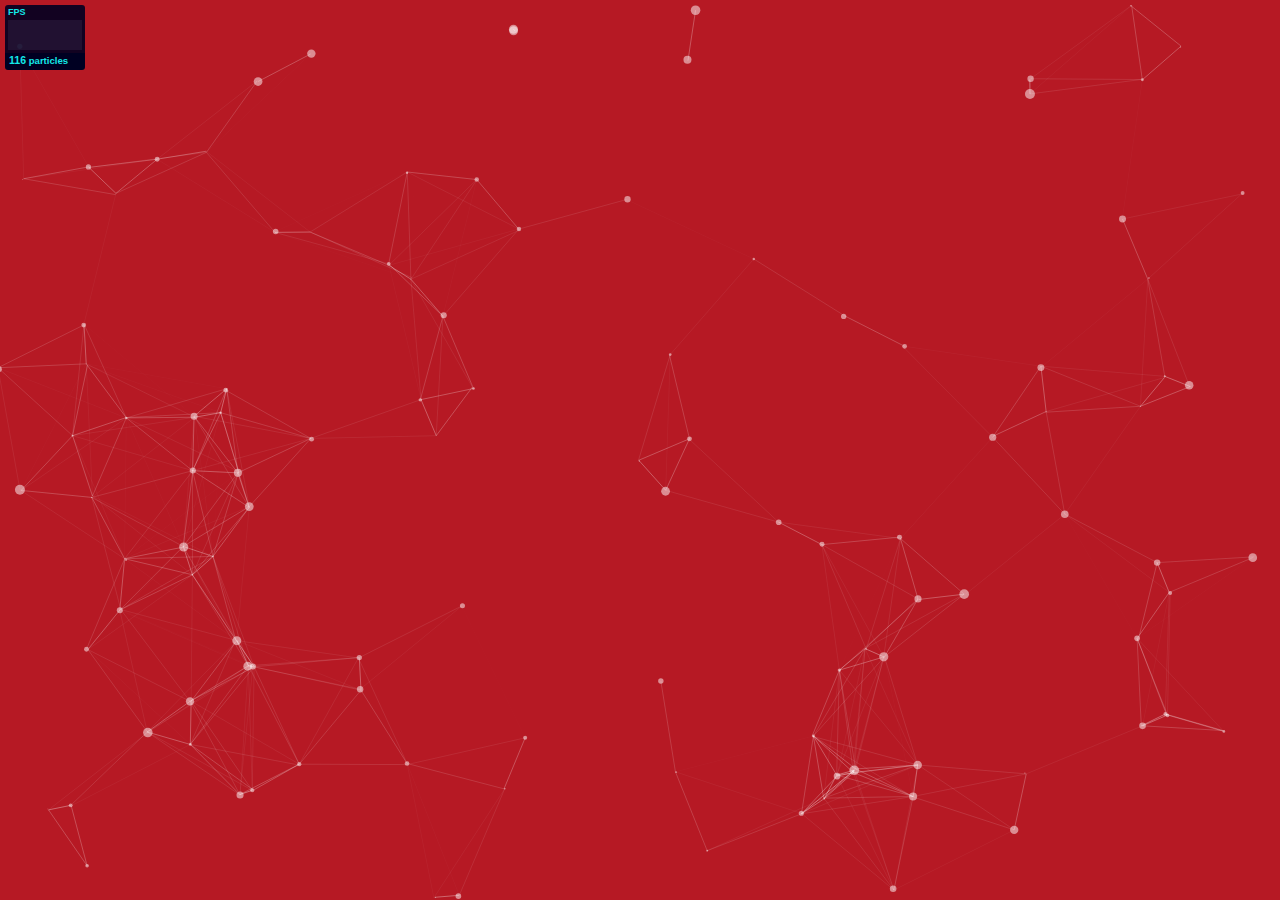
<file: particles.js-master/demo/index.html>
<!DOCTYPE html>
<html lang="en">
<head>
  <meta charset="utf-8">
  <title>particles.js</title>
  <meta name="description" content="particles.js is a lightweight JavaScript library for creating particles.">
  <meta name="author" content="Vincent Garreau" />
  <meta name="viewport" content="width=device-width, initial-scale=1.0, minimum-scale=1.0, maximum-scale=1.0, user-scalable=no">
  <link rel="stylesheet" media="screen" href="css/style.css">
</head>
<body>

<!-- count particles -->
<div class="count-particles">
  <span class="js-count-particles">--</span> particles
</div>

<!-- particles.js container -->
<div id="particles-js"></div>

<!-- scripts -->
<script src="../particles.js"></script>
<script src="js/app.js"></script>

<!-- stats.js -->
<script src="js/lib/stats.js"></script>
<script>
  var count_particles, stats, update;
  stats = new Stats;
  stats.setMode(0);
  stats.domElement.style.position = 'absolute';
  stats.domElement.style.left = '0px';
  stats.domElement.style.top = '0px';
  document.body.appendChild(stats.domElement);
  count_particles = document.querySelector('.js-count-particles');
  update = function() {
    stats.begin();
    stats.end();
    if (window.pJSDom[0].pJS.particles && window.pJSDom[0].pJS.particles.array) {
      count_particles.innerText = window.pJSDom[0].pJS.particles.array.length;
    }
    requestAnimationFrame(update);
  };
  requestAnimationFrame(update);
</script>

</body>
</html>
</file>
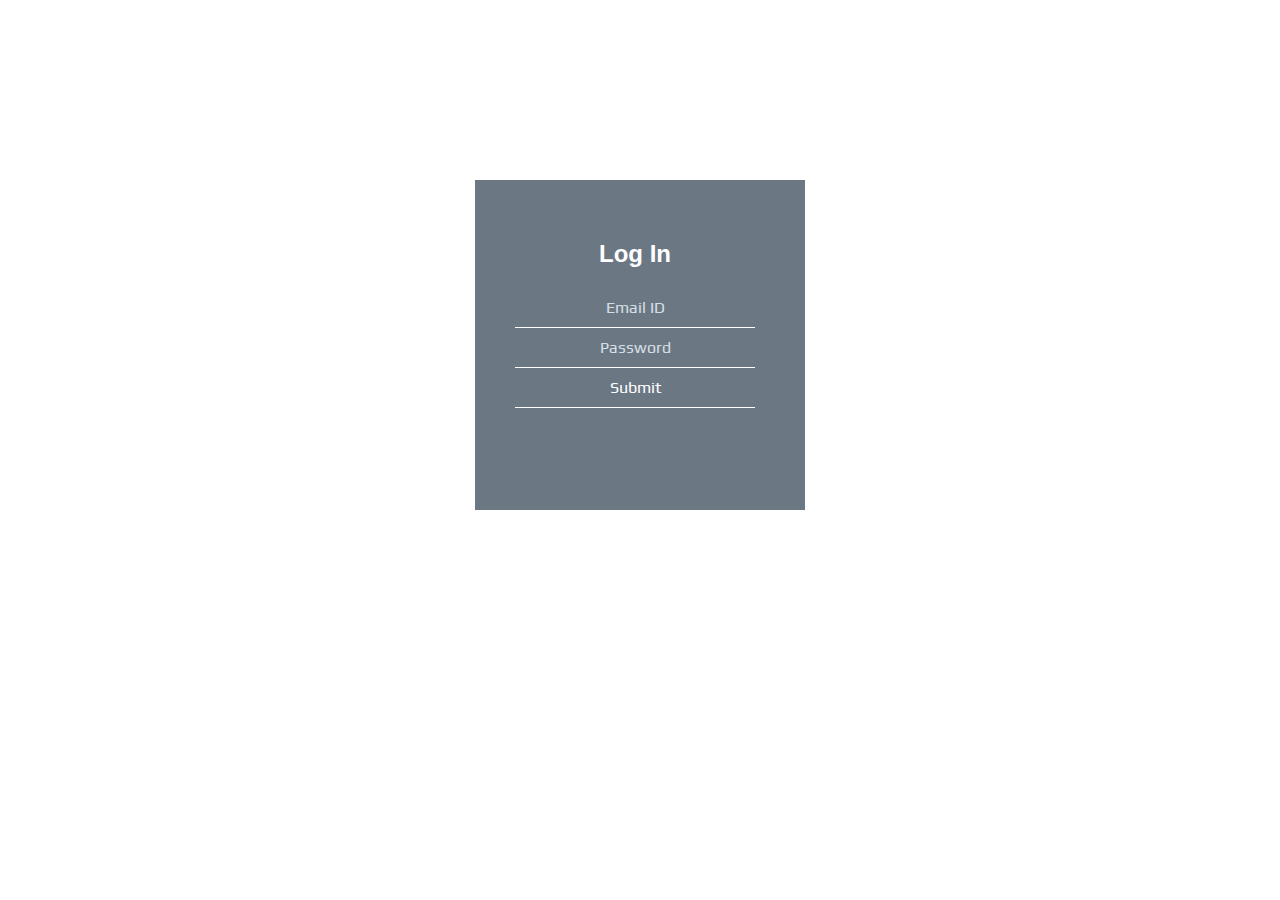
<file: logn.html>
<html>
<head>
<meta http-equiv="Content-Type" content="text/html; charset=utf-8" />
<title>Untitled Document</title>
<link href="logn.css" rel="stylesheet" type="text/css" />
<link href="https://fonts.googleapis.com/css?family=Play" rel="stylesheet">
</head>

<body>
<style>
body{
background-image: url("https://images.unsplash.com/photo-1502143135356-dcdb8a9a3da6?ixlib=rb-1.2.1&ixid=eyJhcHBfaWQiOjEyMDd9&auto=format&fit=crop&w=1500&q=80");
}
</style>
   <div class="eresult">
<form action="login.html" method="post" onsubmit="return validation();">
<h2 style="color:#fff;">Log In</h2>
  <input type="email" name="email" placeholder="Email ID"  id="email">
  <input type="password" name="password" placeholder="Password" id="password">
  <input type="submit" name="submit" value="Submit">
<div id="container">
</form>
</div>
<div id="eresult" ></div>
<script type="text/javascript">
function validation()
{
  var email=document.getElementById('email').value;
  var password=document.getElementById('password').value;
  if(password.trim()==="abcd1234")
  {
  return true;
  }
  else
  {
  if(email==''|| password=='')
  { 
  document.getElementById("eresult").innerHTML="ALL FIELDS REQUIRED";
    return false;
}
else if(email.length<4)
{
  document.getElementById("eresult").innerHTML="ATLEAST 4 CHARACTERS";
    return false;
}
else if(password.length<4)
{
  document.getElementById("eresult").innerHTML="ATLEAST 4 CHARACTERS";
    return false;
}
else
{
  document.getElementById("eresult").innerHTML="WRONG PASSWORD";
    return false;
}
}}
</script>
</body>
</html>
</file>
<file: logn.css>
body
{
    font-family: Tahoma, Geneva, sans-serif;
    color: #fff;
    background: url(space-saving5.jpg);
    background-size: cover;
}
header{
	background-image:url(f.jpg);
	height:100vh;
	background-size: cover;
	background-position: center;
}
.eresult
{
    background: rgba(44,62,80,0.7);
    padding: 40px;
    width: 250px;
    margin: auto;
    margin-top: 180px;
    height: 250px;
    margin-left: 180x;
    
}
form
{
    width: 240px;
    text-align: center;
}
input
{
    width: 240px;
    text-align: center;
    background: transparent;
    border: none;
    border-bottom: 1px solid #fff;
    font-family: 'Play', sans-serif;
    font-size: 16px;
    font-weight: 200px;
    padding: 10px 0;
    transition: border 0.5s;
    outline: none;
    color: #fff;
}
input[type=button]
{
    border: none;
    width: 190px;
    background: white;
    color: #000;
    font-size: 16px;
    line-height: 25px;
    padding: 10px 0;
    border-radius: 15px;
    cursor: pointer;
}
input[type=button]:hover
{
    color: #fff;
    background-color: black;
}
h2
{
    color: white;
    
}
a
{
    color: yellow;
    text-decoration: blink;
}
a:hover
{
    color: skyblue;
}
.container
{
    display: flex;
    flex-direction: row;
    width: 100%;
}
::placeholder {
    color:aliceblue;
    opacity: 0.8; /* Firefox */
}
.format
{
    
    height: 400px;
    margin-left: 180x;
    
}
</file>
<file: particles.js-master/demo/css/style.css>
/* =============================================================================
   HTML5 CSS Reset Minified - Eric Meyer
   ========================================================================== */

html,body,div,span,object,iframe,h1,h2,h3,h4,h5,h6,p,blockquote,pre,abbr,address,cite,code,del,dfn,em,img,ins,kbd,q,samp,small,strong,sub,sup,var,b,i,dl,dt,dd,ol,ul,li,fieldset,form,label,legend,table,caption,tbody,tfoot,thead,tr,th,td,article,aside,canvas,details,figcaption,figure,footer,header,hgroup,menu,nav,section,summary,time,mark,audio,video{margin:0;padding:0;border:0;outline:0;font-size:100%;vertical-align:baseline;background:transparent}
body{line-height:1}
article,aside,details,figcaption,figure,footer,header,hgroup,menu,nav,section{display:block}
nav ul{list-style:none}
blockquote,q{quotes:none}
blockquote:before,blockquote:after,q:before,q:after{content:none}
a{margin:0;padding:0;font-size:100%;vertical-align:baseline;background:transparent;text-decoration:none}
mark{background-color:#ff9;color:#000;font-style:italic;font-weight:bold}
del{text-decoration:line-through}
abbr[title],dfn[title]{border-bottom:1px dotted;cursor:help}
table{border-collapse:collapse;border-spacing:0}
hr{display:block;height:1px;border:0;border-top:1px solid #ccc;margin:1em 0;padding:0}
input,select{vertical-align:middle}
li{list-style:none}


/* =============================================================================
   My CSS
   ========================================================================== */

/* ---- base ---- */

html,body{ 
	width:100%;
	height:100%;
	background:#111;
}

html{
  -webkit-tap-highlight-color: rgba(0, 0, 0, 0);
}

body{
  font:normal 75% Arial, Helvetica, sans-serif;
}

canvas{
  display:block;
  vertical-align:bottom;
}


/* ---- stats.js ---- */

.count-particles{
  background: #000022;
  position: absolute;
  top: 48px;
  left: 0;
  width: 80px;
  color: #13E8E9;
  font-size: .8em;
  text-align: left;
  text-indent: 4px;
  line-height: 14px;
  padding-bottom: 2px;
  font-family: Helvetica, Arial, sans-serif;
  font-weight: bold;
}

.js-count-particles{
  font-size: 1.1em;
}

#stats,
.count-particles{
  -webkit-user-select: none;
  margin-top: 5px;
  margin-left: 5px;
}

#stats{
  border-radius: 3px 3px 0 0;
  overflow: hidden;
}

.count-particles{
  border-radius: 0 0 3px 3px;
}


/* ---- particles.js container ---- */

#particles-js{
  width: 100%;
  height: 100%;
  background-color: #b61924;
  background-image: url('');
  background-size: cover;
  background-position: 50% 50%;
  background-repeat: no-repeat;
}
</file>
